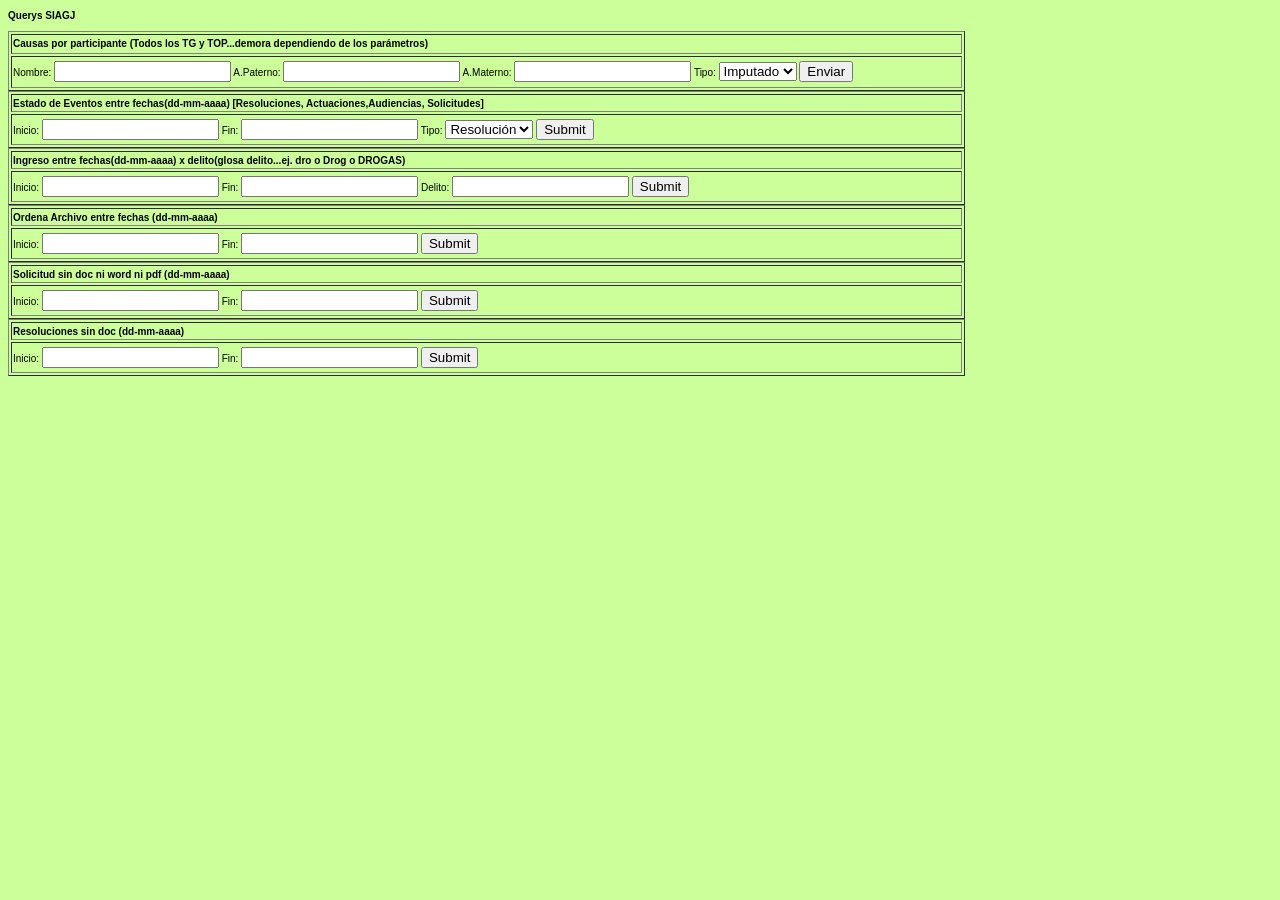
<file: index.html>
<!DOCTYPE html PUBLIC "-//W3C//DTD XHTML 1.0 Transitional//EN" "http://www.w3.org/TR/xhtml1/DTD/xhtml1-transitional.dtd">
<html xmlns="http://www.w3.org/1999/xhtml">
<meta http-equiv="Content-Type" content="text/html; charset=iso-8859-1" />
<head>
<meta http-equiv="Content-Type" content="text/html; charset=utf-8" />
<title>Querys Backdoor SIAGJ</title>
<style type="text/css">
body {
	background-color: #CF9;
	font-family: Verdana, Geneva, sans-serif;
}
.verdana10 {
	font-size: 14px;
}
.verdana10 {
	font-size: 10px;
}
.verdana11 strong {
	font-size: 12px;
}
.verdana12 strong {
	font-size: 12px;
}
.verdana10 .verdana12 {
	font-weight: bold;
}
</style>

<SCRIPT LANGUAGE="JavaScript">
function valida_imp(){
	//valido que se hayan ingresado al menos 2 campos
	var contador=0;
	if (document.formimputado.nombreimp.value){
		contador++;
	}	
	if (document.formimputado.apaternoimp.value){
		contador++;
	}	
	if (document.formimputado.amaternoimp.value){
		contador++;
	}	
	if(contador<2){
		alert("Debe llenar por lo menos 2 campos o me revienta el servidor");
		document.formimputado.nombreimp.focus();
		
		}
	document.ingreso_of.submit();
	
}
</script>
</head>

<body>
<p class="verdana10"><strong>Querys
SIAGJ</strong></p>
<table width="957" height="60" border="1">
  <tr>
    <td width="888" class="verdana10"><strong class="verdana12">Causas por participante (Todos los TG y TOP...demora dependiendo de los par&aacute;metros)</strong></td>
  </tr>
  <tr>
    <td class="verdana10"><form id="formimputado" name="formimputado" method="post" action="impdelito.php">
      <span class="verdana10">
      
      Nombre:
      <input type="text" name="nombreimp" id="nombreimp" />
      A.Paterno:
      <input type="text" name="apaternoimp" id="apaternoimp" />
      A.Materno:
      <input type="text" name="amaternoimp" id="amaternoimp" />
 Tipo:
    <select name="tipo" id="tipo">
      <option value="2">Imputado</option>
      <option value="5">Victima</option>
      <option value="7">Fiscal</option>
      <option value="8">Defensor</option>
      <option value="12">Testigo</option>
      <option value="14">Perito</option>
    </select>
    <input type="submit" name="Enviar2" id="Enviar2" value="Enviar" onclick="valida_imp()"/>
      </span>
    </form></td>
  </tr>
</table>
<table width="957" height="57" border="1">
  <tr>
    <td width="848" class="verdana10"><strong class="verdana11"><span class="verdana12">Estado de Eventos entre fechas(dd-mm-aaaa) [Resoluciones, Actuaciones,Audiencias, Solicitudes]</span></strong></td>
  </tr>
  <tr>
    <td class="verdana10"><form id="formres" name="formres" method="post" action="estadoeventos.php">
      Inicio:
      <input type="text" name="finicioev" id="finicioev" />
      Fin:
      <input type="text" name="ffinev" id="ffinev" />
      Tipo:
      <select name="tipoev" id="tipoev">
        <option value="2">Resoluci&oacute;n</option>
        <option value="1">Audiencia</option>
        <option value="3">Solicitud</option>
        <option value="7">Actuaci&oacute;n</option>
        <option value="1,2,3,7">TODOS</option>
      </select>
      <input type="submit" name="Enviar6" id="Enviar6" value="Submit" />
    </form></td>
  </tr>
</table>
<table width="957" height="57" border="1">
  <tr>
    <td width="848" class="verdana10"><strong class="verdana11"><span class="verdana12">Ingreso entre fechas(dd-mm-aaaa) x delito(glosa delito...ej. dro o Drog o DROGAS)</span></strong></td>
  </tr>
  <tr>
    <td class="verdana10"><form id="formsent" name="formsent" method="post" action="sentxfecha.php">
      Inicio:
      <input type="text" name="finiciosent" id="finiciosent" />
      Fin:
      <input type="text" name="ffinsent" id="ffinsent" />
      Delito:
      <input type="text" name="glosasent" id="glosasent" />
      <input type="submit" name="Enviar5" id="Enviar5" value="Submit" />
    </form></td>
  </tr>
</table>
<table width="957" height="57" border="1">
  <tr>
    <td width="848" class="verdana10"><strong class="verdana11"><span class="verdana12"><span class="verdana12"><span class="verdana12">Ordena Archivo entre fechas (dd-mm-aaaa)</span></span></span></strong></td>
  </tr>
  <tr>
    <td class="verdana10"><form id="formoarchivo" name="formoarchivo" method="post" action="oarchivo.php">
      <span class="verdana10">
      
      Inicio:
          <input type="text" name="finicio" id="finicio" />
          Fin:
          <input type="text" name="ffin" id="ffin" />
      <input type="submit" name="Enviar3" id="Enviar3" value="Submit" />
      </span>
    </form></td>
  </tr>
</table>
<table width="957" height="57" border="1">
  <tr>
    <td width="848" class="verdana10"><strong class="verdana11"><span class="verdana12">Solicitud sin doc ni word ni pdf (dd-mm-aaaa)</span></strong></td>
  </tr>
  <tr>
    <td class="verdana10"><form id="formssdoc" name="formssdoc" method="post" action="ssindoc.php">
      <span class="verdana10">
      
      Inicio:
      <input type="text" name="finiciossdoc" id="finiciossdoc" />
      Fin:
      <input type="text" name="ffinssdoc" id="ffinssdoc" />
      <input type="submit" name="Enviar4" id="Enviar4" value="Submit" />
      </span>
    </form></td>
  </tr>
</table>
<table width="957" height="57" border="1">
  <tr>
    <td width="848" class="verdana10"><strong class="verdana11"><span class="verdana12">Resoluciones sin doc  (dd-mm-aaaa)</span></strong></td>
  </tr>
  <tr>
    <td class="verdana10"><form id="formrsdoc" name="formrsdoc" method="post" action="rsindoc.php">
      <span class="verdana10">
      
      Inicio:
      <input type="text" name="finiciorsdoc" id="finiciorsdoc" />
      Fin:
      <input type="text" name="ffinrsdoc" id="ffinrsdoc" />
      <input type="submit" name="Enviar" id="Enviar" value="Submit" />
      </span>
    </form></td>
  </tr>
</table>
<p>&nbsp;</p>
<p>&nbsp;</p>
</body>
</html>
</file>
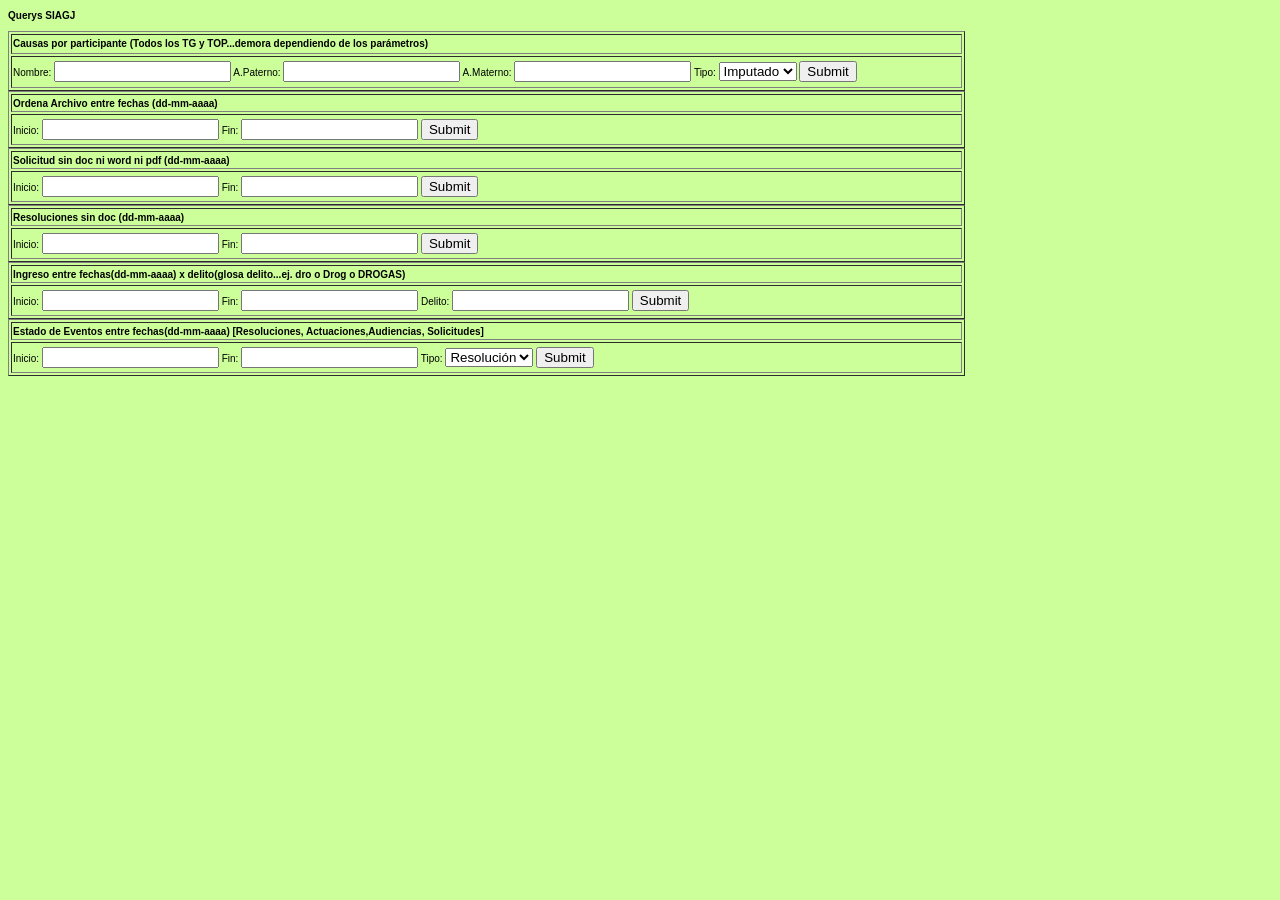
<file: indexbackup.html>
<!DOCTYPE html PUBLIC "-//W3C//DTD XHTML 1.0 Transitional//EN" "http://www.w3.org/TR/xhtml1/DTD/xhtml1-transitional.dtd">
<html xmlns="http://www.w3.org/1999/xhtml">
<meta http-equiv="Content-Type" content="text/html; charset=iso-8859-1" />
<head>
<meta http-equiv="Content-Type" content="text/html; charset=utf-8" />
<title>Querys Backdoor SIAGJ</title>
<style type="text/css">
body {
	background-color: #CF9;
	font-family: Verdana, Geneva, sans-serif;
}
.verdana10 {
	font-size: 14px;
}
.verdana10 {
	font-size: 10px;
}
.verdana11 strong {
	font-size: 12px;
}
.verdana12 strong {
	font-size: 12px;
}
.verdana10 .verdana12 {
	font-weight: bold;
}
</style>
</head>

<body>
<p class="verdana10"><strong>Querys
SIAGJ</strong></p>
<table width="957" height="60" border="1">
  <tr>
    <td width="888" class="verdana10"><strong class="verdana12">Causas por participante (Todos los TG y TOP...demora dependiendo de los par&aacute;metros)</strong></td>
  </tr>
  <tr>
    <td class="verdana10"><form id="formimputado" name="formimputado" method="post" action="impdelito.php">
      <span class="verdana10">
      
      Nombre:
      <input type="text" name="nombreimp" id="nombreimp" />
      A.Paterno:
      <input type="text" name="apaternoimp" id="apaternoimp" />
      A.Materno:
      <input type="text" name="amaternoimp" id="amaternoimp" />
 Tipo:
    <select name="tipo" id="tipo">
      <option value="2">Imputado</option>
      <option value="5">Victima</option>
      <option value="7">Fiscal</option>
      <option value="8">Defensor</option>
      <option value="12">Testigo</option>
      <option value="14">Perito</option>
    </select>
    <input type="submit" name="Enviar2" id="Enviar2" value="Submit" />
      </span>
    </form></td>
  </tr>
</table>
<table width="957" height="57" border="1">
  <tr>
    <td width="848" class="verdana10"><strong class="verdana11"><span class="verdana12"><span class="verdana12"><span class="verdana12">Ordena Archivo entre fechas (dd-mm-aaaa)</span></span></span></strong></td>
  </tr>
  <tr>
    <td class="verdana10"><form id="formoarchivo" name="formoarchivo" method="post" action="oarchivo.php">
      <span class="verdana10">
      
      Inicio:
          <input type="text" name="finicio" id="finicio" />
          Fin:
          <input type="text" name="ffin" id="ffin" />
      <input type="submit" name="Enviar3" id="Enviar3" value="Submit" />
      </span>
    </form></td>
  </tr>
</table>
<table width="957" height="57" border="1">
  <tr>
    <td width="848" class="verdana10"><strong class="verdana11"><span class="verdana12">Solicitud sin doc ni word ni pdf (dd-mm-aaaa)</span></strong></td>
  </tr>
  <tr>
    <td class="verdana10"><form id="formssdoc" name="formssdoc" method="post" action="ssindoc.php">
      <span class="verdana10">
      
      Inicio:
      <input type="text" name="finiciossdoc" id="finiciossdoc" />
      Fin:
      <input type="text" name="ffinssdoc" id="ffinssdoc" />
      <input type="submit" name="Enviar4" id="Enviar4" value="Submit" />
      </span>
    </form></td>
  </tr>
</table>
<table width="957" height="57" border="1">
  <tr>
    <td width="848" class="verdana10"><strong class="verdana11"><span class="verdana12">Resoluciones sin doc  (dd-mm-aaaa)</span></strong></td>
  </tr>
  <tr>
    <td class="verdana10"><form id="formrsdoc" name="formrsdoc" method="post" action="rsindoc.php">
      <span class="verdana10">
      
      Inicio:
      <input type="text" name="finiciorsdoc" id="finiciorsdoc" />
      Fin:
      <input type="text" name="ffinrsdoc" id="ffinrsdoc" />
      <input type="submit" name="Enviar" id="Enviar" value="Submit" />
      </span>
    </form></td>
  </tr>
</table>
<table width="957" height="57" border="1">
  <tr>
    <td width="848" class="verdana10"><strong class="verdana11"><span class="verdana12">Ingreso entre fechas(dd-mm-aaaa) x delito(glosa delito...ej. dro o Drog o DROGAS)</span></strong></td>
  </tr>
  <tr>
    <td class="verdana10"><form id="formsent" name="formsent" method="post" action="sentxfecha.php">
      <span class="verdana10">
      
      Inicio:
      <input type="text" name="finiciosent" id="finiciosent" />
      Fin:
      <input type="text" name="ffinsent" id="ffinsent" />
      Delito:
      <input type="text" name="glosasent" id="glosasent" />
      <input type="submit" name="Enviar5" id="Enviar5" value="Submit" />
      </span>
    </form></td>
  </tr>
</table>
<table width="957" height="57" border="1">
  <tr>
    <td width="848" class="verdana10"><strong class="verdana11"><span class="verdana12">Estado de Eventos entre fechas(dd-mm-aaaa) [Resoluciones, Actuaciones,Audiencias, Solicitudes]</span></strong></td>
  </tr>
  <tr>
    <td class="verdana10"><form id="formres" name="formres" method="post" action="estadoeventos.php">
      Inicio:
      <input type="text" name="finicioev" id="finicioev" />
      Fin:
      <input type="text" name="ffinev" id="ffinev" />
      Tipo:
      <select name="tipoev" id="tipoev">
        <option value="2">Resoluci&oacute;n</option>
        <option value="1">Audiencia</option>
        <option value="3">Solicitud</option>
        <option value="7">Actuaci&oacute;n</option>
        <option value="1,2,3,7">TODOS</option>
      </select>
<input type="submit" name="Enviar6" id="Enviar6" value="Submit" />
    </form></td>
  </tr>
</table>
<p>&nbsp;</p>
<p>&nbsp;</p>
</body>
</html>
</file>
